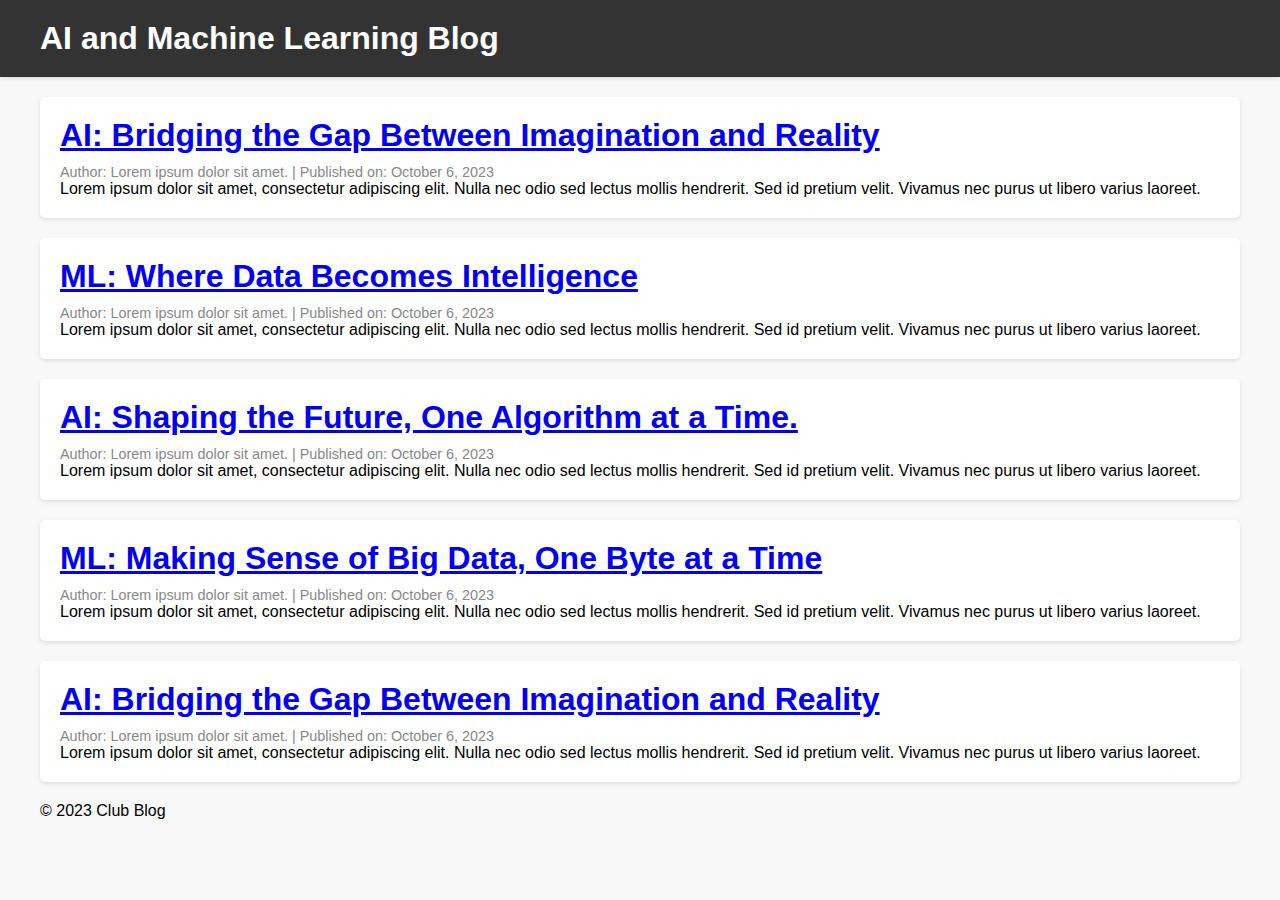
<file: Blog_page.html>
<!DOCTYPE html>
<html lang="en">
<head>
    <meta charset="UTF-8">
    <meta name="viewport" content="width=device-width, initial-scale=1.0">
    <title>DJS inIT Club Blog</title>
    <style>
        /* Reset some default browser styles */
body, h1, h2, h3, p {
    margin: 0;
    padding: 0;
}

/* Basic styles for the entire page */
body {
    font-family: Arial, sans-serif;
    background-color: #f8f8f8;
}

.container {
    max-width: 1200px;
    margin: 0 auto;
    padding: 0 20px;
}

header {
    background-color: #333;
    color: #fff;
    padding: 20px 0;
    box-shadow: 0px 2px 4px rgba(0, 0, 0, 0.1);
}

nav ul {
    list-style: none;
    padding: 0;
    margin: 0;
}

nav li {
    display: inline;
    margin-right: 20px;
}

nav a {
    text-decoration: none;
    color: #fff;
    font-weight: bold;
    transition: color 0.3s ease;
}

nav a:hover {
    color: #ff6600; /* Change the hover color as per your preference */
}

/* Styles for the blog posts */
.blog-post {
    background-color: #fff;
    border-radius: 5px;
    box-shadow: 0px 2px 4px rgba(0, 0, 0, 0.1);
    padding: 20px;
    margin: 20px 0;
    transition: transform 0.2s ease-in-out;
}

.blog-post:hover {
    transform: translateY(-5px);
}

.blog-post h2 {
    font-size: 2rem;
    margin-bottom: 10px;
}

.metadata {
    font-size: 0.9rem;
    color: #888;
}

/* Responsive design */
@media screen and (max-width: 768px) {
    header {
        padding: 10px 0;
    }
    
    nav ul {
        display: flex;
        flex-direction: column;
        align-items: center;
    }

    nav li {
        margin: 10px 0;
    }

    .blog-post {
        padding: 15px;
    }
}

@media screen and (max-width: 480px) {
    nav {
        flex-direction: column;
        align-items: flex-start;
    }
}

    </style>
</head>
<body>
    <header>
        <nav>
            <div class="container">
                <h1>AI and Machine Learning Blog</h1>
            </div>
        </nav>
    </header>

    <main class="container">
        <article class="blog-post">
            <h2><a href="#blog-post-1">AI: Bridging the Gap Between Imagination and Reality</a></h2>
            <p class="metadata">Author: Lorem ipsum dolor sit amet. | Published on: October 6, 2023</p>
            <p>Lorem ipsum dolor sit amet, consectetur adipiscing elit. Nulla nec odio sed lectus mollis hendrerit. Sed id pretium velit. Vivamus nec purus ut libero varius laoreet.</p>
            <!-- Add more content as needed -->
        </article>
        <article class="blog-post">
            <h2><a href="#blog-post-1">ML: Where Data Becomes Intelligence</a></h2>
            <p class="metadata">Author: Lorem ipsum dolor sit amet. | Published on: October 6, 2023</p>
            <p>Lorem ipsum dolor sit amet, consectetur adipiscing elit. Nulla nec odio sed lectus mollis hendrerit. Sed id pretium velit. Vivamus nec purus ut libero varius laoreet.</p>
            <!-- Add more content as needed -->
        </article>
        <article class="blog-post">
            <h2><a href="#blog-post-1">AI: Shaping the Future, One Algorithm at a Time.</a></h2>
            <p class="metadata">Author: Lorem ipsum dolor sit amet. | Published on: October 6, 2023</p>
            <p>Lorem ipsum dolor sit amet, consectetur adipiscing elit. Nulla nec odio sed lectus mollis hendrerit. Sed id pretium velit. Vivamus nec purus ut libero varius laoreet.</p>
            <!-- Add more content as needed -->
        </article>
        <article class="blog-post">
            <h2><a href="#blog-post-1">ML: Making Sense of Big Data, One Byte at a Time</a></h2>
            <p class="metadata">Author: Lorem ipsum dolor sit amet. | Published on: October 6, 2023</p>
            <p>Lorem ipsum dolor sit amet, consectetur adipiscing elit. Nulla nec odio sed lectus mollis hendrerit. Sed id pretium velit. Vivamus nec purus ut libero varius laoreet.</p>
            <!-- Add more content as needed -->
        </article>
        <article class="blog-post">
            <h2><a href="#blog-post-1">AI: Bridging the Gap Between Imagination and Reality</a></h2>
            <p class="metadata">Author: Lorem ipsum dolor sit amet. | Published on: October 6, 2023</p>
            <p>Lorem ipsum dolor sit amet, consectetur adipiscing elit. Nulla nec odio sed lectus mollis hendrerit. Sed id pretium velit. Vivamus nec purus ut libero varius laoreet.</p>
            <!-- Add more content as needed -->
        </article>
    </main>

    <footer>
        <div class="container">
            <p>&copy; 2023 Club Blog</p>
        </div>
    </footer>
</body>
</html>
</file>
